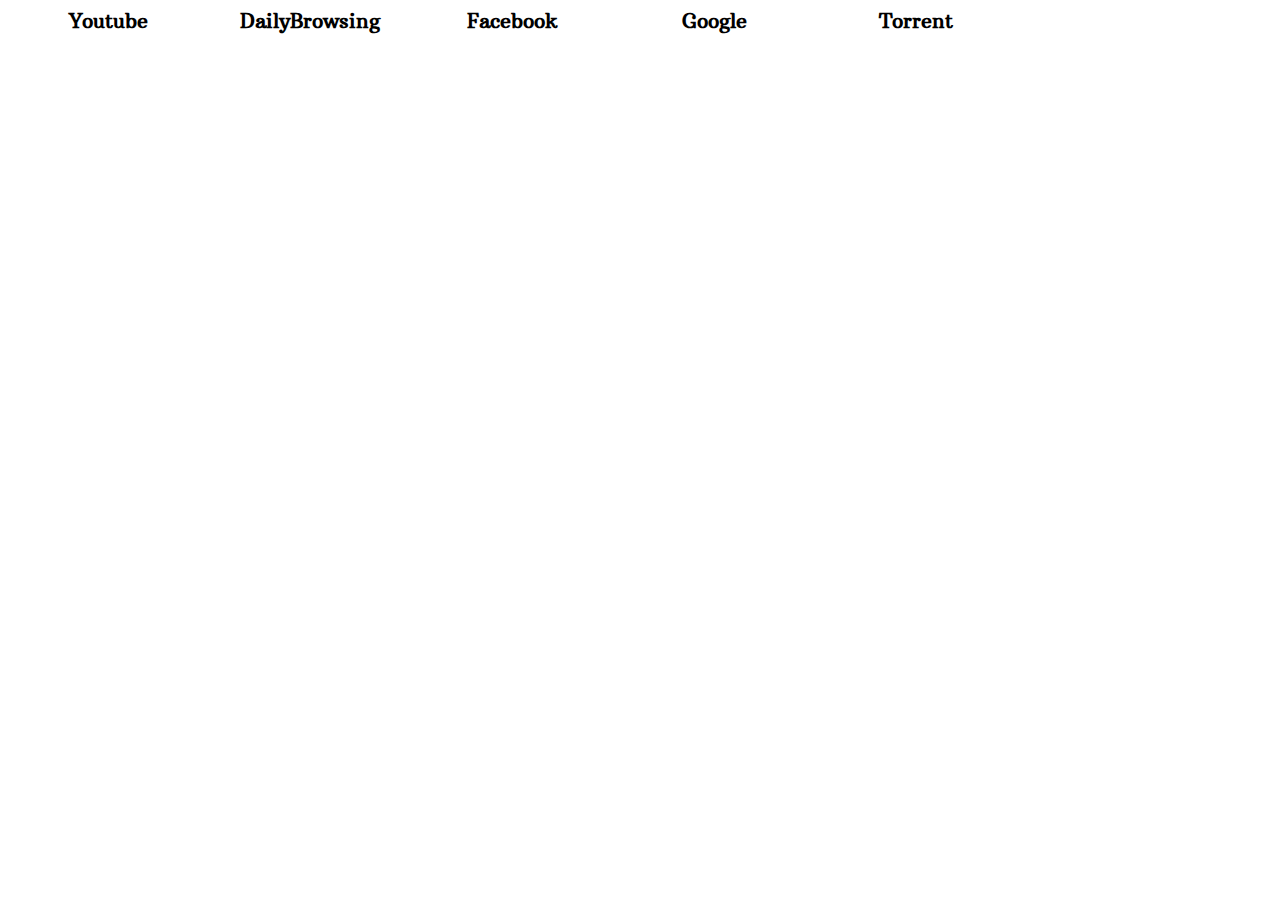
<file: index.html>
<!DOCTYPE html>
<html>
	<head>
		<meta charset = "utf-8">
		<title>Titttle</title>
		<link rel="stylesheet" type="text/css" href="css/font.css" media="screen" />
		<link rel="shortcut icon" type="image/x-icon" href="image/logo.gif" />
	</head>

	<body>
		<div class="wrapper">
			<div class="content">
					<a href="https://www.youtube.com/" target="_blank">
						<p>Youtube</p>
					</a>
			</div>
			<div class="content">
					<a href="https://fahimarman.github.io/dailybrowsing.github.io/" target="_blank">
						<p>DailyBrowsing</p>
					</a>
			</div>
			<div class="content">
					<a href="https://www.facebook.com/" target="_blank">
						<p>Facebook</p>
					</a>
			</div>
			<div class="content">
					<a href="https://www.google.com/" target="_blank">
						<p>Google</p>
					</a>
			</div>
			<div class="content">
					<a href="https://unblock_it.gitlab.io/site/" target="_blank">
						<p>Torrent</p>
					</a>
			</div>
		</div>
	</body>
</html>
</file>
<file: css/font.css>
@font-face {
   font-family: MyFirstFont;
   
   src: url(font/arbutusslab-regular.ttf);   
}

/*
//old color: #00BFFF;
//new color: #00AAFF;
*/

.position_top
{
	height: 64px;
    background: #fdfdfd;
    text-align: center;    
    background-color: #fff;
    box-shadow: 0 2px 20px rgba(0,0,0,0.05);
    position:fixed;
    top:0;
    left:0;
    width:100%;
    backface-visibility:hidden;
}

.left_float
{
	width:140px;
	float:left;
	text-align: left;
}

.center_float
{
	display:block;
	float:center;
	text-align: center; 
	//overflow:hidden;
	//margin-left: 140px;
}

.center_float p
{
	font-family: MyFirstFont;
    font-size: 40px;
    color: #00AAFF;
    margin: 8px auto;
	width:300px;
}

.top_margine
{
	margin-top:66px;
}

.bottom_margine
{
    clear:both;
    margin-bottom:15px;
}

.h1name
{
	width:100%;
	display:block;
	text-align:left;
	clear:both;
}

.h1name h1
{
    font-family: MyFirstFont;
    font-size: 36px;
    color: #00AAFF;
    margin: 0px auto;
}

.h1name h1 a:link
{
    color: #00AAFF;
    text-decoration: none;
}

.h1name h1 a:visited
{
    color: #00AAFF;
    text-decoration: none;
}

.h1name h1 a:hover
{
    color: #00AAFF;
    text-decoration: none;
}

.h1name h1 a:active
{
    color: #00AAFF;
    text-decoration: none;
}

.h3name
{
	width:100%;
	display:block;
	text-align:left;
	clear:both;
}

.h3name h3
{
	font-family: MyFirstFont;
    font-size: 16px;
    color: #00AAFF;
    margin: 0px auto;
}


.h3name h3 a:link
{
    color: #00AAFF;
    text-decoration: none;
}

.h3name h3 a:visited
{
    color: #00AAFF;
    text-decoration: none;
}

.h3name h3 a:hover
{
    color: #00AAFF;
    text-decoration: none;
}

.h3name h3 a:active
{
    color: #00AAFF;
    text-decoration: none;
}

.read_me
{
	width:100%;
	display:block;
	text-align:right;
	clear:both;
}

.read_me a p
{
	font-weight: bold;
	margin: 0px 0px 0px 0px;
	//border-bottom: 3px double;  
}

.wrapper
{
	width:100%;
	display:block;
	clear:both;
}

.content
{
	width:200px;
	height:270px;
	display:block;
	float:left;
	overflow: hidden;
	margin-right:2px;
}

.content a:link
{
	color: black;
	text-decoration: none;
}

.content a:visited
{
	color: black;
}

.content a:hover
{
	color: black;
}

.content a:active
{
	color: black;
}

.content a p
{
	font-family: MyFirstFont;
	text-align:center;
	font-size: 20px;
	font-weight: bold;
	margin: 0px 0px 0px 0px;
}








.youtubevideo
{
    width: 570px;
    margin: 75px auto;
	clear:both;
}

.youtubevideo h1
{
    font-family: MyFirstFont;
	text-align:center;
    font-size: 30px;
	margin: 0px auto;
    color: #000000;
}





.arrows
{
    height: 64px;
    width:100%;
    clear: both;
    overflow: hidden;
}

.left_arrow
{
    float:left;
    display: block;
    text-align: left;
}

.left_arrow a img
{
    width: 90px;
}

.left_arrow a:link
{
    color: #00AAFF;
    text-decoration: none;
}

.left_arrow a:active
{
    color: #00AAFF;
}

.left_arrow a:hover
{
    color: #00AAFF;
}

.left_arrow a:visited
{
    color: #00AAFF;
}

.left_arrow a p
{
    width: 300px;
    
    font-family: MyFirstFont;
    font-size: 40px;
    margin: 8px auto;
}






.right_arrow
{
    float:right;
    display: block;
    text-align: right;
}

.right_arrow a img
{
    width: 90px;
}

.right_arrow a:link
{
    color: #00AAFF;
    text-decoration: none;
}

.right_arrow a:active
{
    color: #00AAFF;
}

.right_arrow a:hover
{
    color: #00AAFF;
}

.right_arrow a:visited
{
    color: #00AAFF;
}

.right_arrow a p
{
    width: 210px;

    font-family: MyFirstFont;
    font-size: 40px;
    margin: 8px auto;
}
</file>
